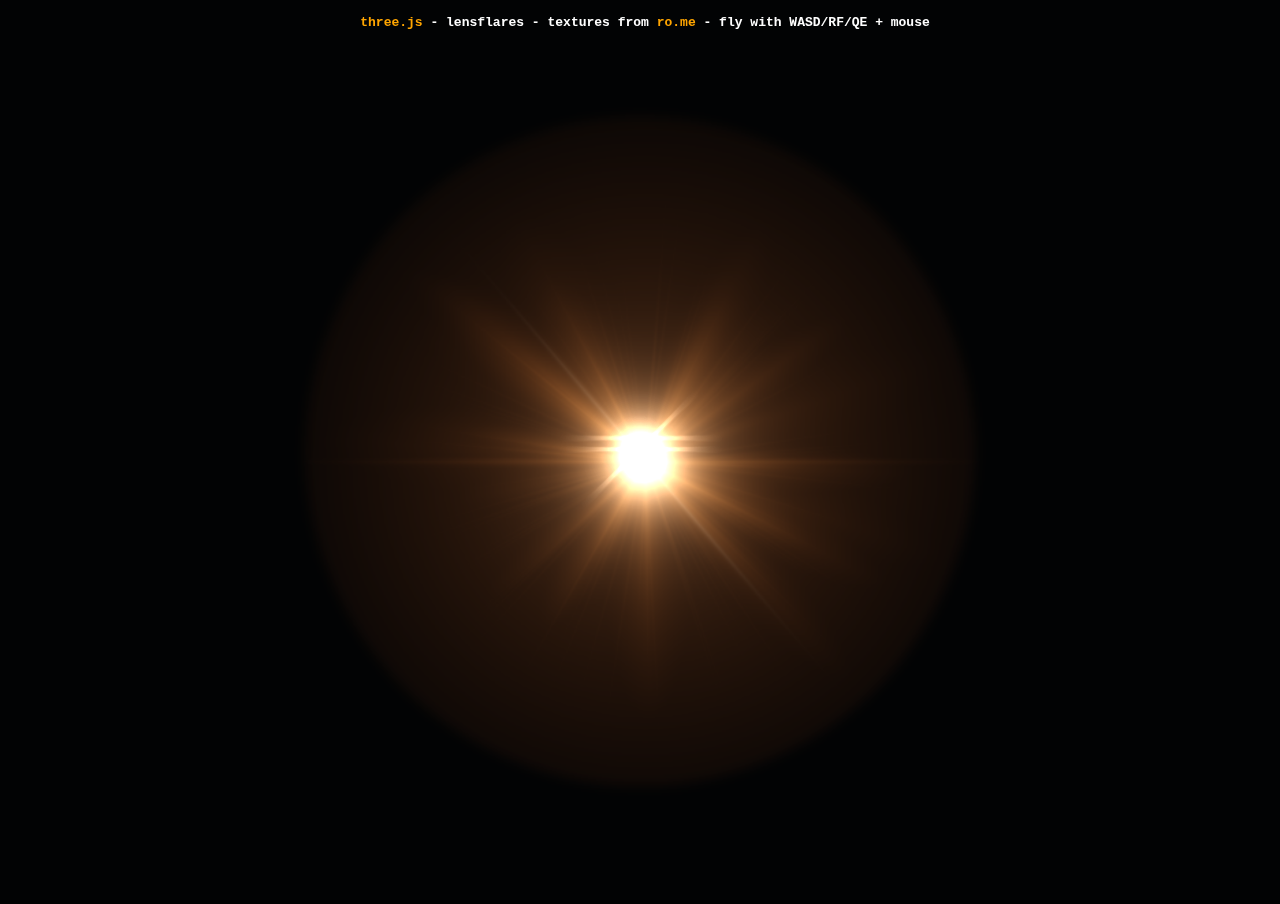
<file: light/light.html>
<!DOCTYPE HTML>
<html lang="en">
	<head>
		<title>three.js webgl - lensflares</title>
		<meta charset="utf-8">
		<meta name="viewport" content="width=device-width, user-scalable=no, minimum-scale=1.0, maximum-scale=1.0">
		<style type="text/css">
			body {
				background:#000;
				padding:0;
				margin:0;
				font-weight: bold;
				overflow:hidden;
			}
			#info {
				position: absolute;
				top: 10px; width: 100%;
				color: #ffffff;
				padding: 5px;
				font-family: Monospace;
				font-size: 13px;
				text-align: center;
				z-index:100;
			}
			a {
				color: orange;
				text-decoration: none;
			}
			a:hover {
				color: #0080ff;
			}
			#stats { position: absolute; top:0; left: 0 }
			#stats #fps { background: transparent !important }
			#stats #fps #fpsText { color: #aaa !important }
			#stats #fps #fpsGraph { display: none }
		</style>
	</head>

	<body>
		<div id="info">
			<a href="http://threejs.org" target="_blank">three.js</a> - lensflares -
			textures from <a href="http://ro.me">ro.me</a> - fly with WASD/RF/QE + mouse
		</div>

		<script src="../js/three.min.js"></script>

		<script src="../js/FlyControls.js"></script>

		<script>
			var container, stats;
			var camera, scene, renderer;
			var clock = new THREE.Clock();
			init();
			animate();
			function init() {
				container = document.createElement( 'div' );
				document.body.appendChild( container );
				// camera
				camera = new THREE.PerspectiveCamera( 40, window.innerWidth / window.innerHeight, 1, 15000 );
				camera.position.z = 250;
				
                
				// scene
				scene = new THREE.Scene();
				scene.fog = new THREE.Fog( 0x000000, 3500, 15000 );
				scene.fog.color.setHSL( 0.51, 0.4, 0.01 );
				
                
                
				// lights
				var dirLight = new THREE.DirectionalLight( 0xffffff, 0.05 );
				dirLight.position.set( 0, -1, 0 ).normalize();
				scene.add( dirLight );
				dirLight.color.setHSL( 0.1, 0.7, 0.5 );
				// lens flares
				var textureFlare0 = THREE.ImageUtils.loadTexture( "lensflare0.png" );
				var textureFlare2 = THREE.ImageUtils.loadTexture( "lensflare2.png" );
				var textureFlare3 = THREE.ImageUtils.loadTexture( "lensflare3.png" );
				addLight( 0.55, 0.9, 0.5, 5000, 0, -1000 );
				addLight( 0.08, 0.8, 0.5,    0, 0, -1000 );
				addLight( 0.995, 0.5, 0.9, 5000, 5000, -1000 );
				function addLight( h, s, l, x, y, z ) {
					var light = new THREE.PointLight( 0xffffff, 1.5, 2000 );
					light.color.setHSL( h, s, l );
					light.position.set( x, y, z );
					scene.add( light );
					var flareColor = new THREE.Color( 0xffffff );
					flareColor.setHSL( h, s, l + 0.5 );
					var lensFlare = new THREE.LensFlare( textureFlare0, 700, 0.0, THREE.AdditiveBlending, flareColor );
					lensFlare.add( textureFlare2, 512, 0.0, THREE.AdditiveBlending );
					lensFlare.add( textureFlare2, 512, 0.0, THREE.AdditiveBlending );
					lensFlare.add( textureFlare2, 512, 0.0, THREE.AdditiveBlending );
					lensFlare.add( textureFlare3, 60, 0.6, THREE.AdditiveBlending );
					lensFlare.add( textureFlare3, 70, 0.7, THREE.AdditiveBlending );
					lensFlare.add( textureFlare3, 120, 0.9, THREE.AdditiveBlending );
					lensFlare.add( textureFlare3, 70, 1.0, THREE.AdditiveBlending );
					lensFlare.customUpdateCallback = lensFlareUpdateCallback;
					lensFlare.position.copy( light.position );
					scene.add( lensFlare );
				}
				// renderer
				renderer = new THREE.WebGLRenderer( { antialias: true, alpha: true } );
				renderer.setClearColor( scene.fog.color );
				renderer.setPixelRatio( window.devicePixelRatio );
				renderer.setSize( window.innerWidth, window.innerHeight );
				container.appendChild( renderer.domElement );
				//
				renderer.gammaInput = true;
				renderer.gammaOutput = true;
//				// stats
//				stats = new Stats();
//				container.appendChild( stats.domElement );
				// events
				window.addEventListener( 'resize', onWindowResize, false );
			}
			//
            function lensFlareUpdateCallback( object ) {
				var f, fl = object.lensFlares.length;
				var flare;
				var vecX = -object.positionScreen.x * 2;
				var vecY = -object.positionScreen.y * 2;
				for( f = 0; f < fl; f++ ) {
					   flare = object.lensFlares[ f ];
					   flare.x = object.positionScreen.x + vecX * flare.distance;
					   flare.y = object.positionScreen.y + vecY * flare.distance;
					   flare.rotation = 0;
				}
				object.lensFlares[ 2 ].y += 0.025;
				object.lensFlares[ 3 ].rotation = object.positionScreen.x * 0.5 + THREE.Math.degToRad( 45 );
			}
			//
			function onWindowResize( event ) {
				renderer.setSize( window.innerWidth, window.innerHeight );
				camera.aspect = window.innerWidth / window.innerHeight;
				camera.updateProjectionMatrix();
			}
			//
			function animate() {
				requestAnimationFrame( animate );
				render();
				//stats.update();
			}
			function render() {
				var delta = clock.getDelta();
				
				renderer.render( scene, camera );
			}
            
		</script>

	</body>
</html>
</file>
